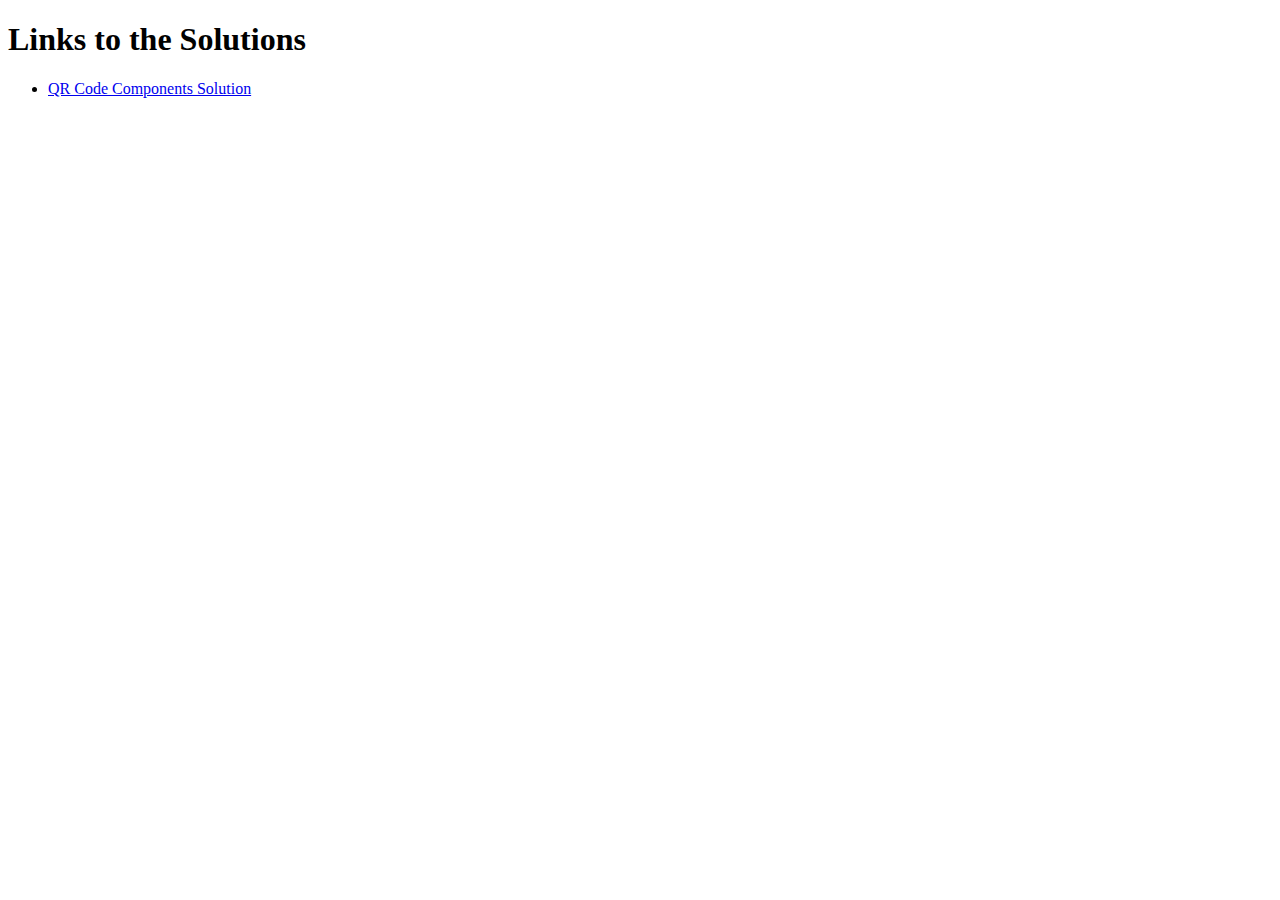
<file: index.html>
<!DOCTYPE html>
<html lang="en">
<head>
    <meta charset="UTF-8">
    <meta http-equiv="X-UA-Compatible" content="IE=edge">
    <meta name="viewport" content="width=device-width, initial-scale=1.0">
    <title>Frontend Mentor Challenges</title>
</head>
<body>
    <header>
        <h1>Links to the Solutions</h1>
    </header>
    <body>
        <ul>
            <li>
                <a href="./QR_code_components_solution/index.html" > QR Code Components Solution</a>
            </li>
        </ul>
    </body>
    
</body>
</html>
</file>
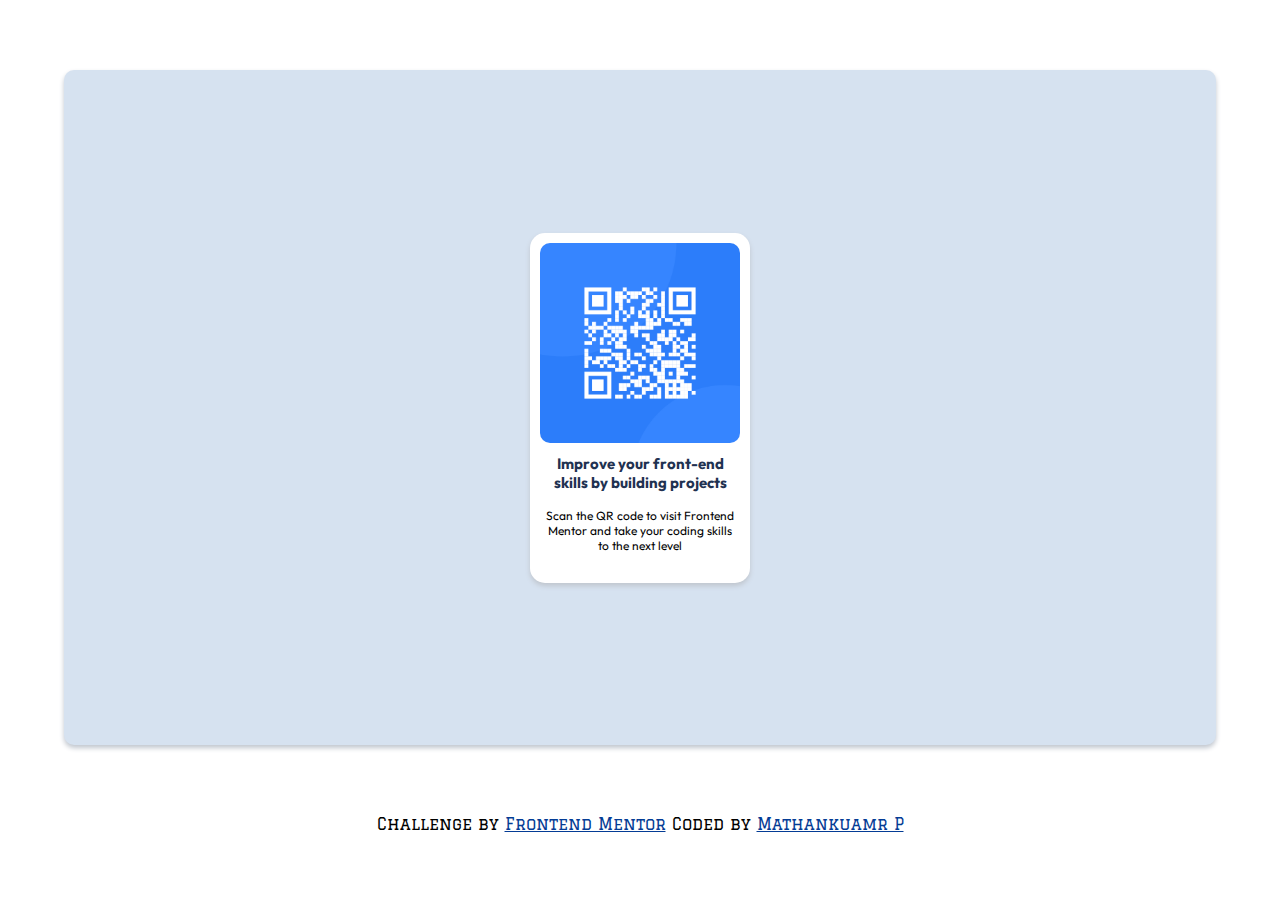
<file: QR_code_components_solution/index.html>
<!DOCTYPE html>
<html lang="en">
<head>
    <meta charset="UTF-8">
    <meta http-equiv="X-UA-Compatible" content="IE=edge">
    <meta name="viewport" content="width=device-width, initial-scale=1.0">
    <title>QR CODE</title>
    <link rel="stylesheet" href="./Css/style.css">
    <link rel="shortcut icon" href="./images/favicon-32x32.png" type="image/x-icon"> 
</head>
<body>
    <main>
        <div class="Outer-container" >
            <div class="inner-container">
                <img src="./images/image-qr-code.png" alt="FrentendMentor" title="QR-Code" width="200" height="200"> 
                <h1 id="p1">Improve your front-end skills by building projects</h1>
                <p id="p2"> Scan the QR code to visit Frontend Mentor and take your coding skills to the next level </p>
            </div>
        </div>
    </main>
    <footer>
        <p> Challenge by <a href="https://www.frontendmentor.io/home" target="_blank">Frontend Mentor</a> Coded by <a href="https://www.linkedin.com/in/mathankumar-p-61a176125/" target="_blank">Mathankuamr P</a></p>
    </footer>   
</body>
</html>
</file>
<file: QR_code_components_solution/Css/style.css>
@import url('https://fonts.googleapis.com/css2?family=Outfit:wght@400;700&display=swap');
@import url('https://fonts.googleapis.com/css2?family=Graduate&display=swap');
*
{
    margin:0;
    padding:0;
    box-sizing: border-box;
    text-align: center;
    
}
.Outer-container
{
    max-width: 90%;
    min-height:75vh;
    border-radius: 10px;
    min-width:325px;
    background-color:hsl(212, 45%, 89%);
    margin:70px auto; 
    display:flex;
    justify-content: center; 
    align-items: center;   
}
.inner-container
{
    width: 220px;
    height: 350px;
    background-color: white;
    border-radius:15px;
}
.Outer-container, .inner-container
{
    box-shadow: 0 3px 5px hsl(212, 12%, 78%);
}
img{
    margin-top:10px;
    border-radius:10px ;
}
#p1{
    margin: 0px 5px;
    padding:0.5em;
    font-size:15px;
    font-family: 'Outfit', sans-serif;
    font-weight:700;
    color: hsl(218, 44%, 22%);
    text-align:space-evenly;
}
#p2
{
    margin: auto 5px;
    padding:0.5rem;
    font-size:0.75rem;
    font-family: 'Outfit', sans-serif;
    font-weight:400;
    color: hsl(220, 15%, 55% 50%)
}
footer p{
    font-family: 'Graduate', cursive;;
}
a, a:visited , a:hover, a:active
{
    color: hsl(217, 95%, 30%);;
}
</file>
